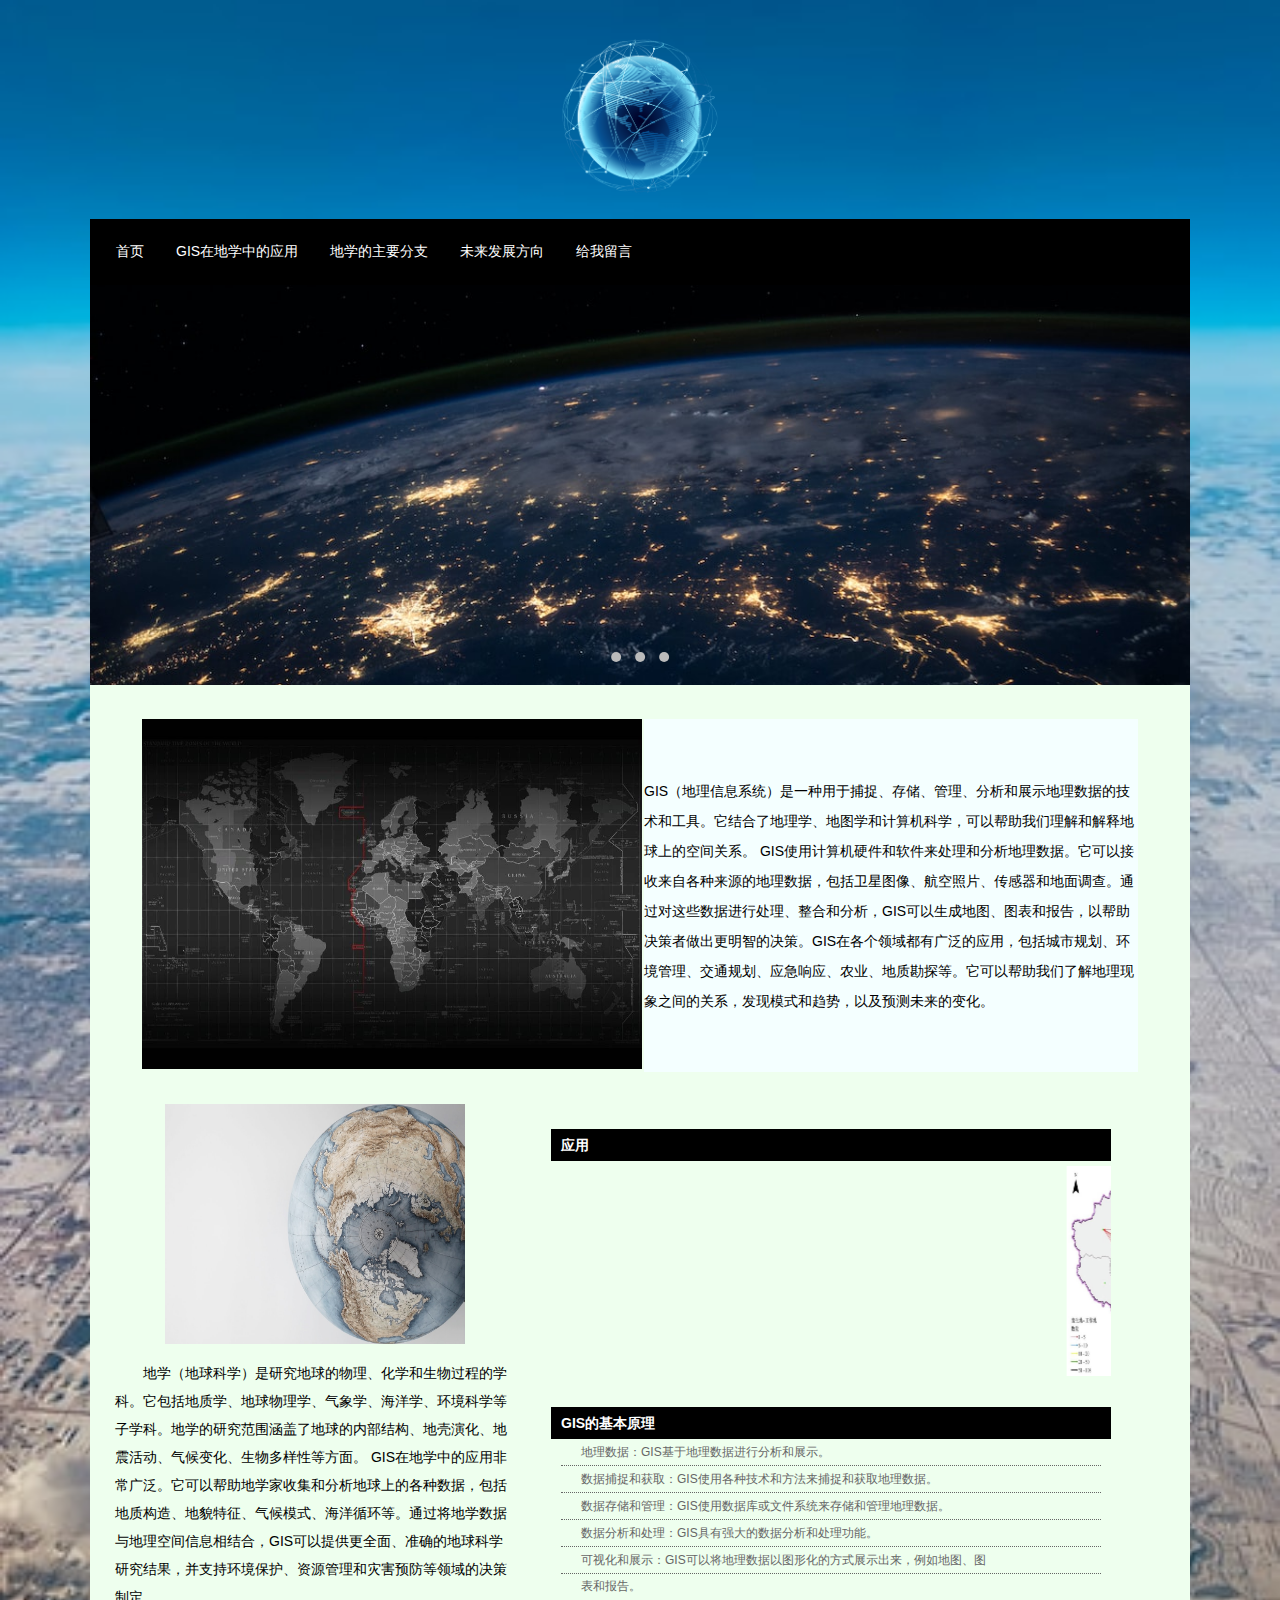
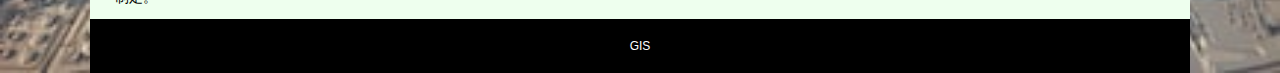
<file: index.html>
<!doctype html>
<html>
<head>
<meta charset="utf-8">
<title>GIS</title>
	<link rel="stylesheet" href="css/style.css" />
</head>
<body><br>
	<center><img src="logo.png" width="200" ></center>
	  <header>
      <nav>
        <ul>
       <li><a href="index.html">首页</a></li>
			<li><a href="1.html">GIS在地学中的应用</a></li>
          <li class="dropdown">
           <a href="2.html">地学的主要分支</a>
            <div class="dropdown-content">
              <a href="#attraction2">地质学</a>
              <a href="#attraction2">地球物理学</a>
              <a href="#attraction3">海洋学</a>
            </div>
          </li>
     <li><a href="3.html">未来发展方向</a></li>

            <li><a>给我留言</a></li>

        </ul>
      </nav>
    </header>
<div class="slideshow-container">
  <div class="slideshow">
    <img src="images/1.jpg" alt="Image 1">
    <img src="images/2.jpg" alt="Image 2">
    <img src="images/3.jpg" alt="Image 3">
  </div>
  
  <div class="dots-container">
    <span class="dot"></span>
    <span class="dot"></span>
    <span class="dot"></span>
  </div>
</div>

	<div class="main"><br><br>
    <center><table width="1000px"><tr><td><img src="images/8.jpg" width="500" height="350px"></td><td bgcolor="#F4FFFF"><p style="line-height:30px">GIS（地理信息系统）是一种用于捕捉、存储、管理、分析和展示地理数据的技术和工具。它结合了地理学、地图学和计算机科学，可以帮助我们理解和解释地球上的空间关系。

GIS使用计算机硬件和软件来处理和分析地理数据。它可以接收来自各种来源的地理数据，包括卫星图像、航空照片、传感器和地面调查。通过对这些数据进行处理、整合和分析，GIS可以生成地图、图表和报告，以帮助决策者做出更明智的决策。GIS在各个领域都有广泛的应用，包括城市规划、环境管理、交通规划、应急响应、农业、地质勘探等。它可以帮助我们了解地理现象之间的关系，发现模式和趋势，以及预测未来的变化。</p></td></tr></table></center>
		<div class="guanyu">
			<div class="renwu">
				<img src="images/7.jpg">
			</div>
			
			
			<div class="jieshao">
				<p style="text-indent:2em">地学（地球科学）是研究地球的物理、化学和生物过程的学科。它包括地质学、地球物理学、气象学、海洋学、环境科学等子学科。地学的研究范围涵盖了地球的内部结构、地壳演化、地震活动、气候变化、生物多样性等方面。

GIS在地学中的应用非常广泛。它可以帮助地学家收集和分析地球上的各种数据，包括地质构造、地貌特征、气候模式、海洋循环等。通过将地学数据与地理空间信息相结合，GIS可以提供更全面、准确的地球科学研究结果，并支持环境保护、资源管理和灾害预防等领域的决策制定。</p>
			</div>
		</div>
		<div class="main-right">
			
			<div class="xiangce">
				<div class="title">应用</div>
				<marquee><img src="images/6.jpg">
				<img src="images/4.jpg">
				<img src="images/5.jpg"><img src="images/6.jpg"><img src="images/4.jpg">
				<img src="images/6.jpg">
				</marquee>
                <div class="rizhi">
				<div class="title">GIS的基本原理</div>
				<ul>
					<li>
						<p><a>地理数据：GIS基于地理数据进行分析和展示。</a></p>
					</li>
					<li>
						<p><a>数据捕捉和获取：GIS使用各种技术和方法来捕捉和获取地理数据。</a></p>
					</li>
					<li>
						<p><a>数据存储和管理：GIS使用数据库或文件系统来存储和管理地理数据。</a></p>
					</li>
					<li>
						<p><a>数据分析和处理：GIS具有强大的数据分析和处理功能。</a></p>
					</li>
					<li>
						<p><a>可视化和展示：GIS可以将地理数据以图形化的方式展示出来，例如地图、图表和报告。</a></p>
					</li>		
				</ul>
			</div>
			</div>
		</div>
        
	</div>
	<div class="footer">
		<p>GIS</p>
	</div>
</body><script src="1.js"></script>
</html>
</file>
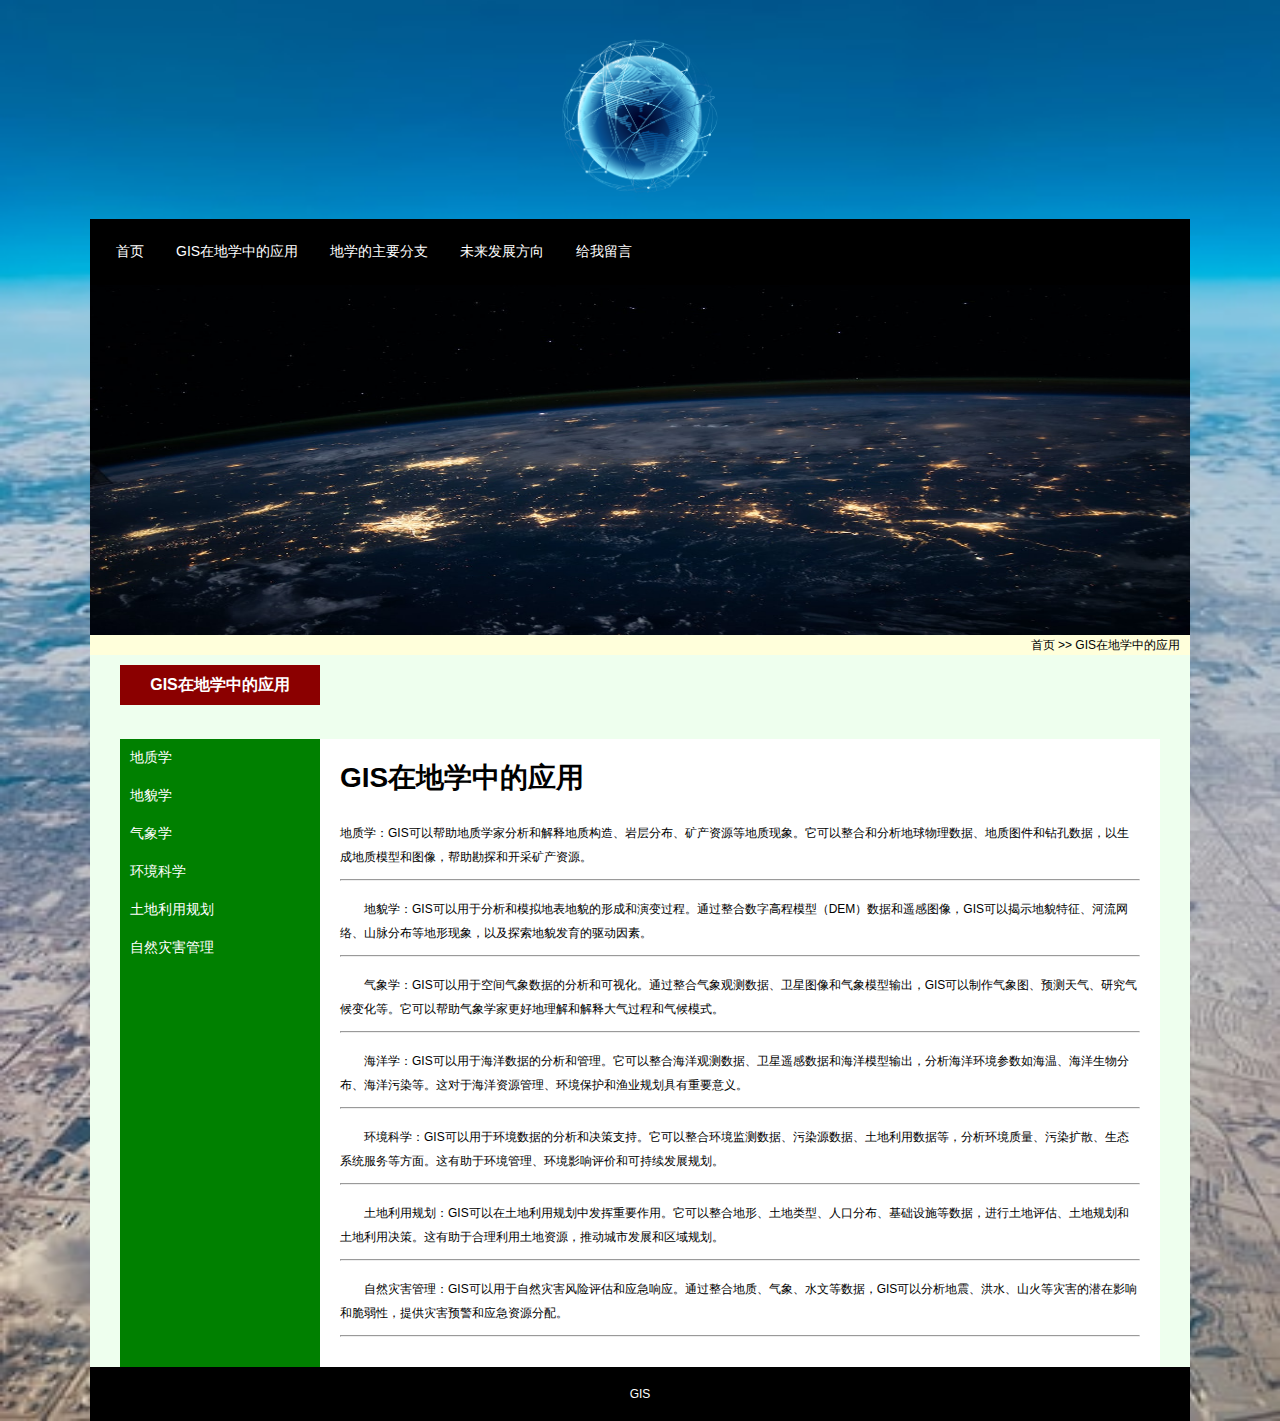
<file: 1.html>
<!doctype html>
<html>
<head>
<meta charset="utf-8">
<title>GIS</title>
	<link rel="stylesheet" href="css/style.css" />
</head>
<body><br>
	<center><img src="logo.png" width="200" ></center>
	  <header>
      <nav>
        <ul>
       <li><a href="index.html">首页</a></li>
			<li><a href="1.html">GIS在地学中的应用</a></li>
          <li class="dropdown">
           <a href="2.html">地学的主要分支</a>
            <div class="dropdown-content">
              <a href="#attraction2">地质学</a>
              <a href="#attraction2">地球物理学</a>
              <a href="#attraction3">海洋学</a>
            </div>
          </li>
     <li><a href="3.html">未来发展方向</a></li>

            <li><a>给我留言</a></li>

        </ul>
      </nav>
    </header>
    <div class="banner">
		<img src="images/1.jpg">
	</div>
	<div class="main">
		<div class="wenzhang">
			<div class="weizhi"><a href="#">首页</a> &gt;&gt; <a href="#">GIS在地学中的应用</a></div>
			<div class="text">
				<h3>GIS在地学中的应用</h3>
                <p>&nbsp;</p>
                 <div class="container">
        <div class="sidebar">
            <ul>
                <li>地质学</li>
                <li>地貌学</li>
                <li>气象学</li>
                <li><a>环境科学</a></li>
                <li>土地利用规划</li>
                <li>自然灾害管理</li>
            </ul>
        </div>
        <div class="content">
            <h1>GIS在地学中的应用</h1>
            <p><br>地质学：GIS可以帮助地质学家分析和解释地质构造、岩层分布、矿产资源等地质现象。它可以整合和分析地球物理数据、地质图件和钻孔数据，以生成地质模型和图像，帮助勘探和开采矿产资源。
<br><hr><br><p>
地貌学：GIS可以用于分析和模拟地表地貌的形成和演变过程。通过整合数字高程模型（DEM）数据和遥感图像，GIS可以揭示地貌特征、河流网络、山脉分布等地形现象，以及探索地貌发育的驱动因素。
<br><hr><br><p>
气象学：GIS可以用于空间气象数据的分析和可视化。通过整合气象观测数据、卫星图像和气象模型输出，GIS可以制作气象图、预测天气、研究气候变化等。它可以帮助气象学家更好地理解和解释大气过程和气候模式。
<br><hr><br><p>
海洋学：GIS可以用于海洋数据的分析和管理。它可以整合海洋观测数据、卫星遥感数据和海洋模型输出，分析海洋环境参数如海温、海洋生物分布、海洋污染等。这对于海洋资源管理、环境保护和渔业规划具有重要意义。
<br><hr><br><p>
环境科学：GIS可以用于环境数据的分析和决策支持。它可以整合环境监测数据、污染源数据、土地利用数据等，分析环境质量、污染扩散、生态系统服务等方面。这有助于环境管理、环境影响评价和可持续发展规划。
<br><hr><br><p>
土地利用规划：GIS可以在土地利用规划中发挥重要作用。它可以整合地形、土地类型、人口分布、基础设施等数据，进行土地评估、土地规划和土地利用决策。这有助于合理利用土地资源，推动城市发展和区域规划。
<br><hr><br><p>
自然灾害管理：GIS可以用于自然灾害风险评估和应急响应。通过整合地质、气象、水文等数据，GIS可以分析地震、洪水、山火等灾害的潜在影响和脆弱性，提供灾害预警和应急资源分配。
<hr>
</p>
        </div>
    </div>
	</div></div></div>
	<div class="footer">
		<p>GIS</p>
	</div>
</body>

</html>
</file>
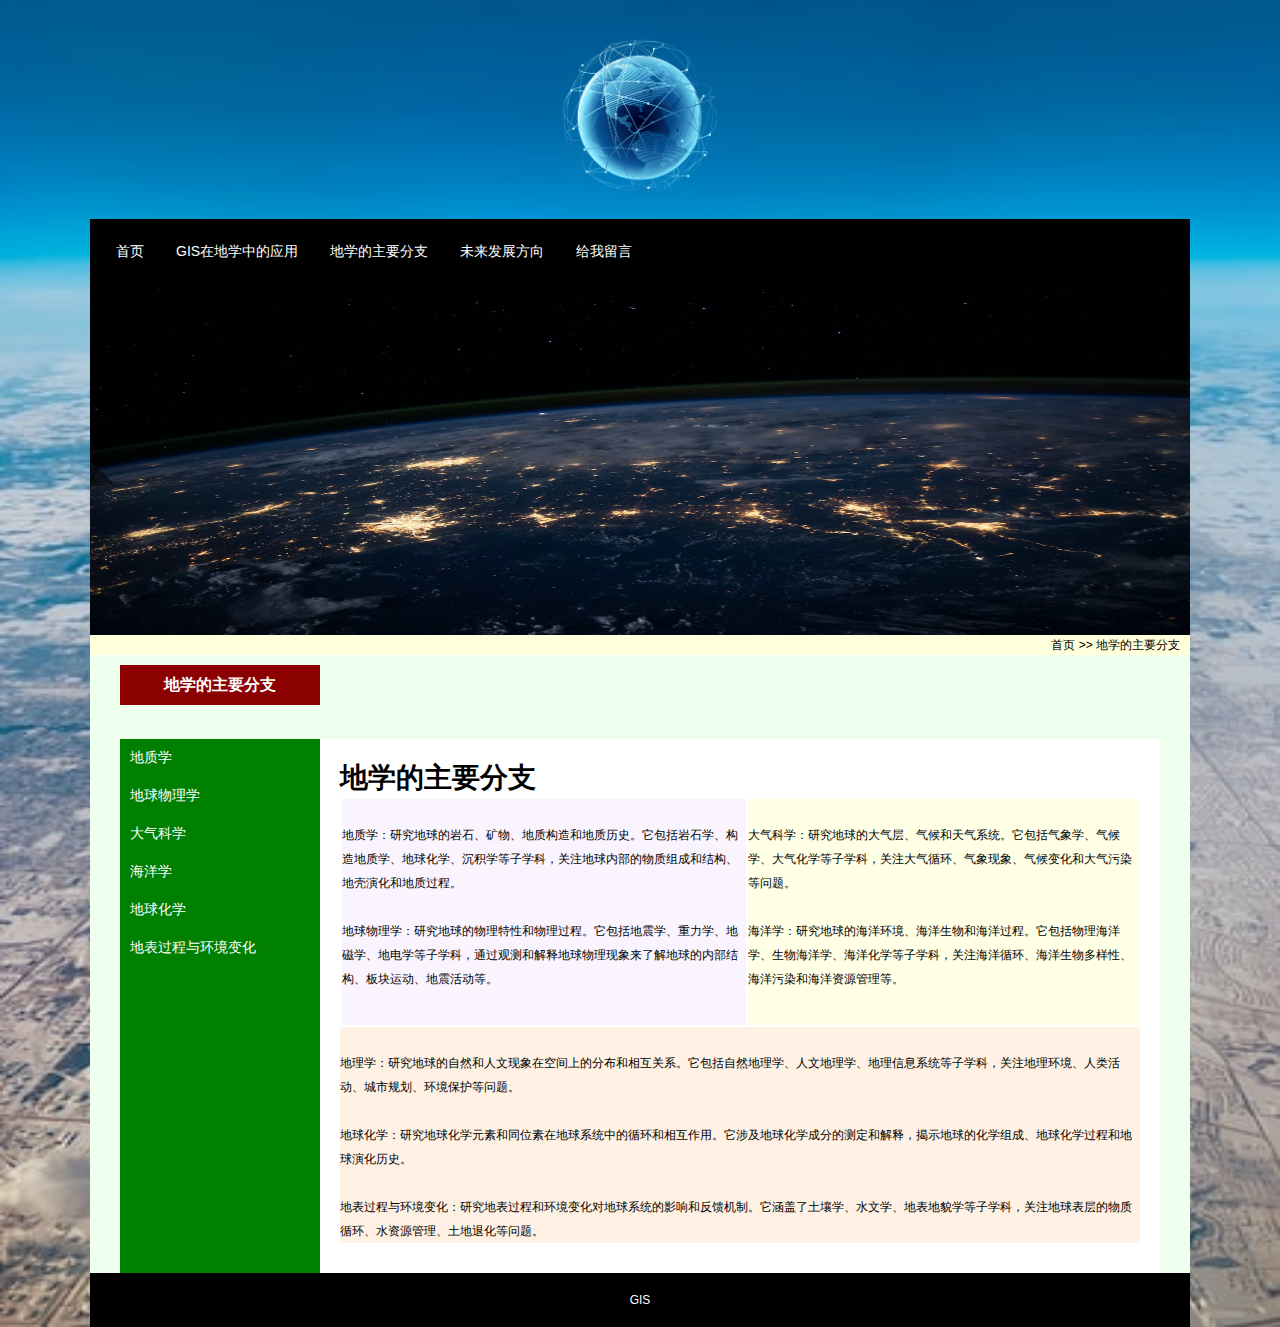
<file: 2.html>
<!doctype html>
<html>
<head>
<meta charset="utf-8">
<title>GIS</title>
	<link rel="stylesheet" href="css/style.css" />
</head>
<body><br>
	<center><img src="logo.png" width="200" ></center>
	  <header>
      <nav>
        <ul>
       <li><a href="index.html">首页</a></li>
			<li><a href="1.html">GIS在地学中的应用</a></li>
          <li class="dropdown">
           <a href="2.html">地学的主要分支</a>
            <div class="dropdown-content">
              <a href="#attraction2">地质学</a>
              <a href="#attraction2">地球物理学</a>
              <a href="#attraction3">海洋学</a>
            </div>
          </li>
     <li><a href="3.html">未来发展方向</a></li>

            <li><a>给我留言</a></li>

        </ul>
      </nav>
    </header>
    <div class="banner">
		<img src="images/1.jpg">
	</div>
	<div class="main">
		<div class="wenzhang">
			<div class="weizhi"><a href="#">首页</a> &gt;&gt; <a href="#">地学的主要分支</a></div>
			<div class="text">
				<h3>地学的主要分支</h3>
                <p>&nbsp;</p>
                 <div class="container">
        <div class="sidebar">
            <ul>
                <li>地质学</li>
                <li>地球物理学</li>
                <li>大气科学</li>
                <li><a>海洋学</a></li>
                <li>地球化学</li>
                <li>地表过程与环境变化</li>
            </ul>
        </div>
        <div class="content">
            <h1>地学的主要分支</h1>
          <table><tr><td bgcolor="#FAF4FF">  <p><br>地质学：研究地球的岩石、矿物、地质构造和地质历史。它包括岩石学、构造地质学、地球化学、沉积学等子学科，关注地球内部的物质组成和结构、地壳演化和地质过程。
<br><br>
地球物理学：研究地球的物理特性和物理过程。它包括地震学、重力学、地磁学、地电学等子学科，通过观测和解释地球物理现象来了解地球的内部结构、板块运动、地震活动等。
<br><br></p></td><td bgcolor="#FFFFE6">
<p><br>大气科学：研究地球的大气层、气候和天气系统。它包括气象学、气候学、大气化学等子学科，关注大气循环、气象现象、气候变化和大气污染等问题。
<br><br>
海洋学：研究地球的海洋环境、海洋生物和海洋过程。它包括物理海洋学、生物海洋学、海洋化学等子学科，关注海洋循环、海洋生物多样性、海洋污染和海洋资源管理等。
<br><br></p></td></tr></table>
<p style="background-color:#FFF1E3"><br>地理学：研究地球的自然和人文现象在空间上的分布和相互关系。它包括自然地理学、人文地理学、地理信息系统等子学科，关注地理环境、人类活动、城市规划、环境保护等问题。
<br><br>
地球化学：研究地球化学元素和同位素在地球系统中的循环和相互作用。它涉及地球化学成分的测定和解释，揭示地球的化学组成、地球化学过程和地球演化历史。
<br><br>
地表过程与环境变化：研究地表过程和环境变化对地球系统的影响和反馈机制。它涵盖了土壤学、水文学、地表地貌学等子学科，关注地球表层的物质循环、水资源管理、土地退化等问题。
</p>
        </div>
    </div>
	</div></div></div>
	<div class="footer">
		<p>GIS</p>
	</div>
</body>

</html>
</file>
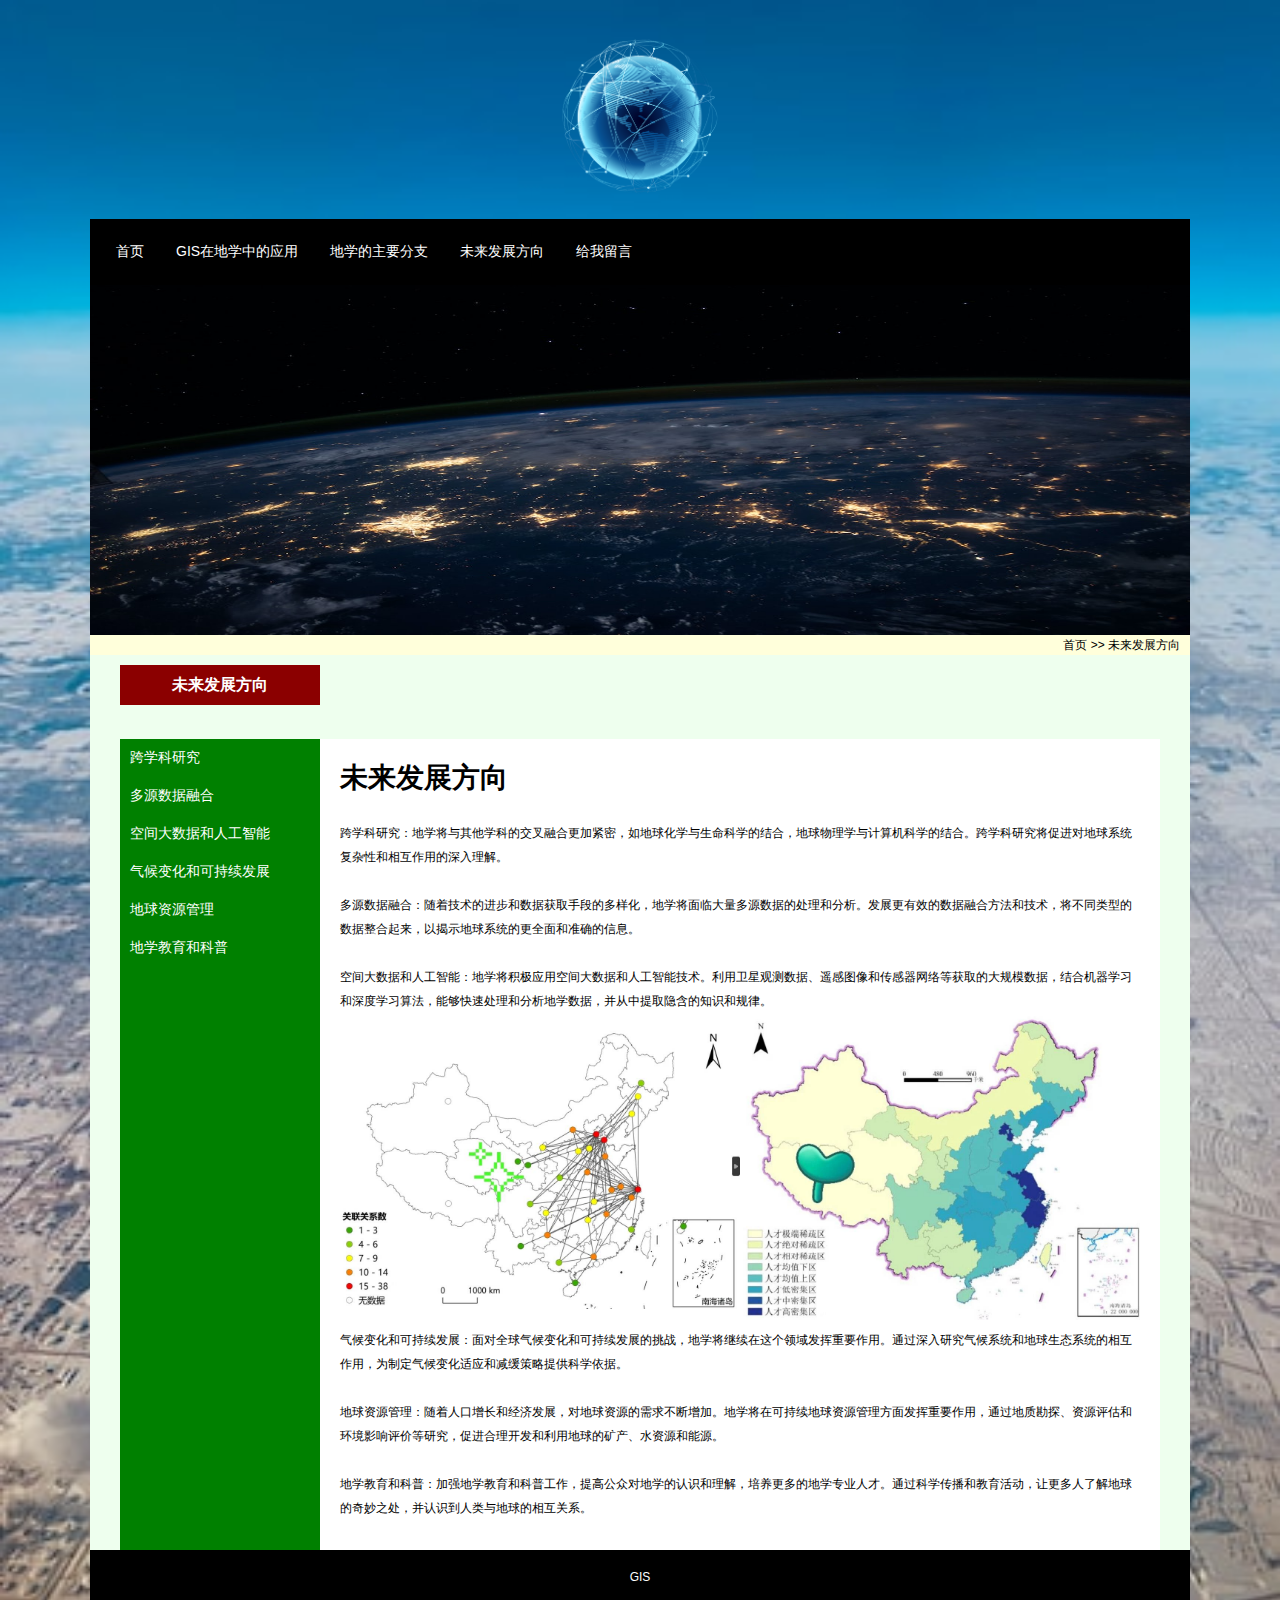
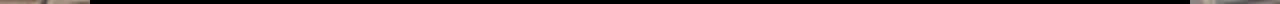
<file: 3.html>
<!doctype html>
<html>
<head>
<meta charset="utf-8">
<title>GIS</title>
	<link rel="stylesheet" href="css/style.css" />
</head>
<body><br>
	<center><img src="logo.png" width="200" ></center>
	  <header>
      <nav>
        <ul>
       <li><a href="index.html">首页</a></li>
			<li><a href="1.html">GIS在地学中的应用</a></li>
          <li class="dropdown">
           <a href="2.html">地学的主要分支</a>
            <div class="dropdown-content">
              <a href="#attraction2">地质学</a>
              <a href="#attraction2">地球物理学</a>
              <a href="#attraction3">海洋学</a>
            </div>
          </li>
     <li><a href="3.html">未来发展方向</a></li>

            <li><a>给我留言</a></li>

        </ul>
      </nav>
    </header>
    <div class="banner">
		<img src="images/1.jpg">
	</div>
	<div class="main">
		<div class="wenzhang">
			<div class="weizhi"><a href="#">首页</a> &gt;&gt; <a href="#">未来发展方向</a></div>
			<div class="text">
				<h3>未来发展方向</h3>
                <p>&nbsp;</p>
                 <div class="container">
        <div class="sidebar">
            <ul>
                <li>跨学科研究</li>
                <li>多源数据融合</li>
                <li>空间大数据和人工智能</li>
                <li>气候变化和可持续发展</li>
                <li>地球资源管理</li>
                <li>地学教育和科普</li>
            </ul>
        </div>
        <div class="content">
            <h1>未来发展方向</h1>
            <p><br>跨学科研究：地学将与其他学科的交叉融合更加紧密，如地球化学与生命科学的结合，地球物理学与计算机科学的结合。跨学科研究将促进对地球系统复杂性和相互作用的深入理解。
<br><br>
多源数据融合：随着技术的进步和数据获取手段的多样化，地学将面临大量多源数据的处理和分析。发展更有效的数据融合方法和技术，将不同类型的数据整合起来，以揭示地球系统的更全面和准确的信息。
<br><br>
空间大数据和人工智能：地学将积极应用空间大数据和人工智能技术。利用卫星观测数据、遥感图像和传感器网络等获取的大规模数据，结合机器学习和深度学习算法，能够快速处理和分析地学数据，并从中提取隐含的知识和规律。
<br><img src="images/Z)N3C5@APJSZ2[2A1K3_U5B_tmb.jpg" width="400"><img src="images/ZHA`H3]R){5E}T}5`PPWU0J_tmb.jpg" width="400"><br>
气候变化和可持续发展：面对全球气候变化和可持续发展的挑战，地学将继续在这个领域发挥重要作用。通过深入研究气候系统和地球生态系统的相互作用，为制定气候变化适应和减缓策略提供科学依据。
<br><br>
地球资源管理：随着人口增长和经济发展，对地球资源的需求不断增加。地学将在可持续地球资源管理方面发挥重要作用，通过地质勘探、资源评估和环境影响评价等研究，促进合理开发和利用地球的矿产、水资源和能源。
<br><br>
地学教育和科普：加强地学教育和科普工作，提高公众对地学的认识和理解，培养更多的地学专业人才。通过科学传播和教育活动，让更多人了解地球的奇妙之处，并认识到人类与地球的相互关系。
</p>
        </div>
    </div>
	</div></div></div>
	<div class="footer">
		<p>GIS</p>
	</div>
</body>

</html>
</file>
<file: css/style.css>
@charset "utf-8";
*{margin:0;padding:0;}
ul,li{list-style:none;}
a{text-decoration:none;}
body{font-family:"微软雅黑",arial;font-size:14px;color:#000; background:url(../images/s.jpg); background-size:100% 100%}
a{list-style:none; color:white}
.banner{width:1100px;margin:auto; }
.banner img{width:1100px;height:350px;display:block;}
.main{width:1100px;margin:auto;overflow:hidden; background-color:#EFE}
.guanyu{width:400px;float:left;margin-left:25px;margin-top:20px;}
.guanyu .renwu img{display:block;margin:auto;width:300px;height:240px;margin-top:10px;}
.guanyu .mingzi{text-align:center;margin-top:20px}
.guanyu .mingzi img{vertical-align:middle;}
.guanyu .dizhi{text-align:center;margin-top:10px;}
.guanyu .jieshao{width:400px;margin:auto;color:#000000;line-height:2;margin-top:15px;}
.main-right{width:562px;float:left;margin-left:36px;margin-top:45px;}
.rizhi{width:560px;overflow:hidden;padding-bottom:10px; margin-top:20px}
.rizhi .title{height:32px;line-height:32px;background:#000;font-weight:bold;padding-left:10px; color:#FFF}
.rizhi ul{width:540px;margin:auto;}
.rizhi li{height:26px;line-height:26px;margin:auto;border-bottom:1px dotted #666;font-size:12px;}
.rizhi li p{width:406px;float:left;margin-left:20px;}
.rizhi li a{color:#666;}
.rizhi li a:hover{color:#000;}
.rizhi li span{color:#666;}
.xiangce{width:560px;overflow:hidden;padding-bottom:10px;margin-top:10px;}
.xiangce .title{height:32px;line-height:32px;background:#000;font-weight:bold;padding-left:10px; color:#fff;}
.xiangce img{width:176px;height:210px;margin:5px;}
.footer{width:1100px;height:54px;background: #000;margin:auto;overflow:hidden;}
.footer p{text-align:center;margin-top:20px;font-size:12px; color:#FFF}
.wenzhang .weizhi{height:20px;line-height:20px;text-align:right;background:#ffffdb;font-size:12px;padding-right:10px;}
.wenzhang .weizhi a{color:#000;}
.wenzhang .weizhi a:hover{text-decoration:underline;}
.wenzhang .text{padding:0 30px;}
.wenzhang .text h3{line-height:40px;text-align:center;margin-top:10px;}
.wenzhang .text p{font-size:12px;text-indent:24px;line-height:2;margin-bottom:10px;}
h3{background-color:#8b0000; color:white; width:200px; font-size:16px}
.head{ width:1100px; height:auto; margin:0 auto;}
 nav ul {
      list-style-type: none;
      margin: 0;
      padding: 0;
      overflow: hidden;
    }
    
    nav li {
      float: left;
    }
    
    nav a {
      display: block;
      color: white;
      text-align: center;
      padding: 14px 16px;
      text-decoration: none;
      transition: background-color 0.3s ease;
    }
    
    nav a:hover {
      background-color: #8b0000; text-decoration:none;
    }
    
    /* 添加下拉菜单样式 */
    .dropdown-content {
      display: none;
      position: absolute;
      background-color: black;
      min-width: 160px;
      z-index: 1;
    }
    
    .dropdown-content a {
      color: white;
      padding: 12px 16px;
      text-decoration: none;
      display: block;
      text-align: left;
    }
    
    .dropdown:hover .dropdown-content {
      display: block;
    }
 header {
      background-color: black; width:1080px; margin:0 auto;
      padding: 10px;
      color: #8b0000;
    }
.slideshow-container {
  width: 1100px; margin:0 auto;
  height: 400px;
  position: relative;
  overflow: hidden;
}

.slideshow {
  width: 300%;
  height: 100%;
  display: flex;
  transition: transform 0.5s ease-in-out;
}

.slideshow img {
  width: 33.33%;
  height: 100%;
  object-fit: cover;
}

.dots-container {
  position: absolute;
  bottom: 20px;
  left: 50%;
  transform: translateX(-50%);
}

.dot {
  width: 10px;
  height: 10px;
  border-radius: 50%;
  background-color: #bbb;
  display: inline-block;
  margin: 0 5px;
  cursor: pointer;
}

.dot.active {
  background-color: #717171;
}
 .container {
            display: flex;
            height: auto;
        }
        
        .sidebar {
            width: 200px;
            background-color: green;
            color: white;
        }
        
        .content {
            flex: 1;
            background-color: white;
            padding: 20px;
        }
        
        .sidebar ul {
            list-style-type: none;
            padding: 0;
            margin: 0;
        }
        
        .sidebar li {
            padding: 10px;
        }
        
        .sidebar li:hover {
            background-color: darkgreen;
            cursor: pointer;
        }
 form {
      max-width: 500px;
      margin: 0 auto;
    }

    label {
      display: inline-block;
      width: 100px;
      font-weight: bold;
    }

    input[type="text"],
    input[type="email"],
    textarea {
      width: 300px;
      padding: 5px;
      border: 1px solid #ccc;
      border-radius: 4px;
    }

    select {
      width: 308px;
      padding: 5px;
      border: 1px solid #ccc;
      border-radius: 4px;
    }

    input[type="file"] {
      margin-top: 5px;
    }

    input[type="submit"],
    input[type="reset"] {
      padding: 10px 20px;
      background-color: #4CAF50;
      color: #fff;
      border: none;
      border-radius: 4px;
      cursor: pointer;
    }

    input[type="reset"] {
      background-color: #ccc;
      margin-left: 10px;
    }
</file>
